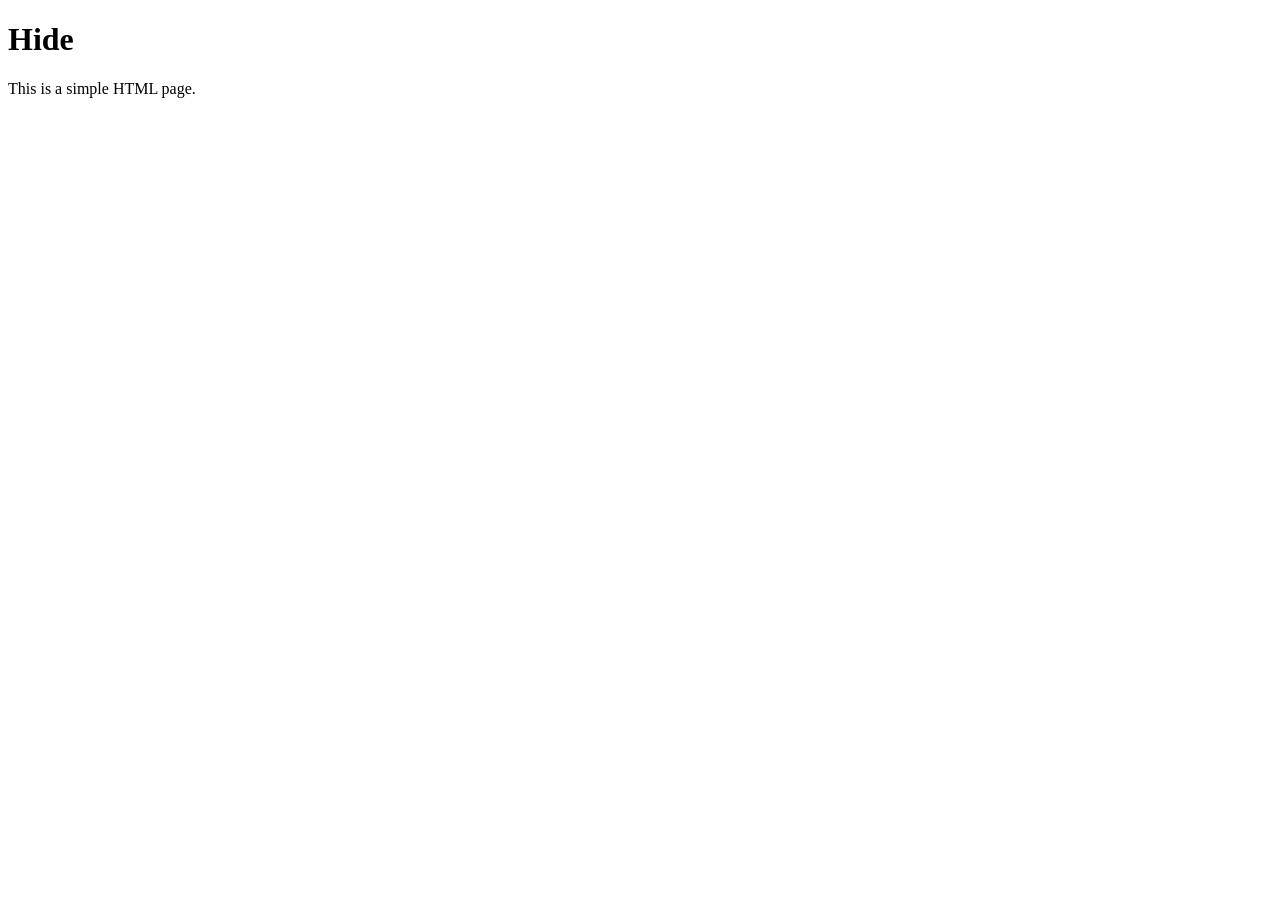
<file: bank.htm>
<!DOCTYPE html>
<html lang="en">
<head>
    <meta charset="UTF-8">
    <meta name="viewport" content="width=device-width, initial-scale=1.0">
    <title>Hide</title>
</head>
<body>
    <h1>Hide</h1>
    <p>This is a simple HTML page.</p>
    
</body>
</html>
</file>
